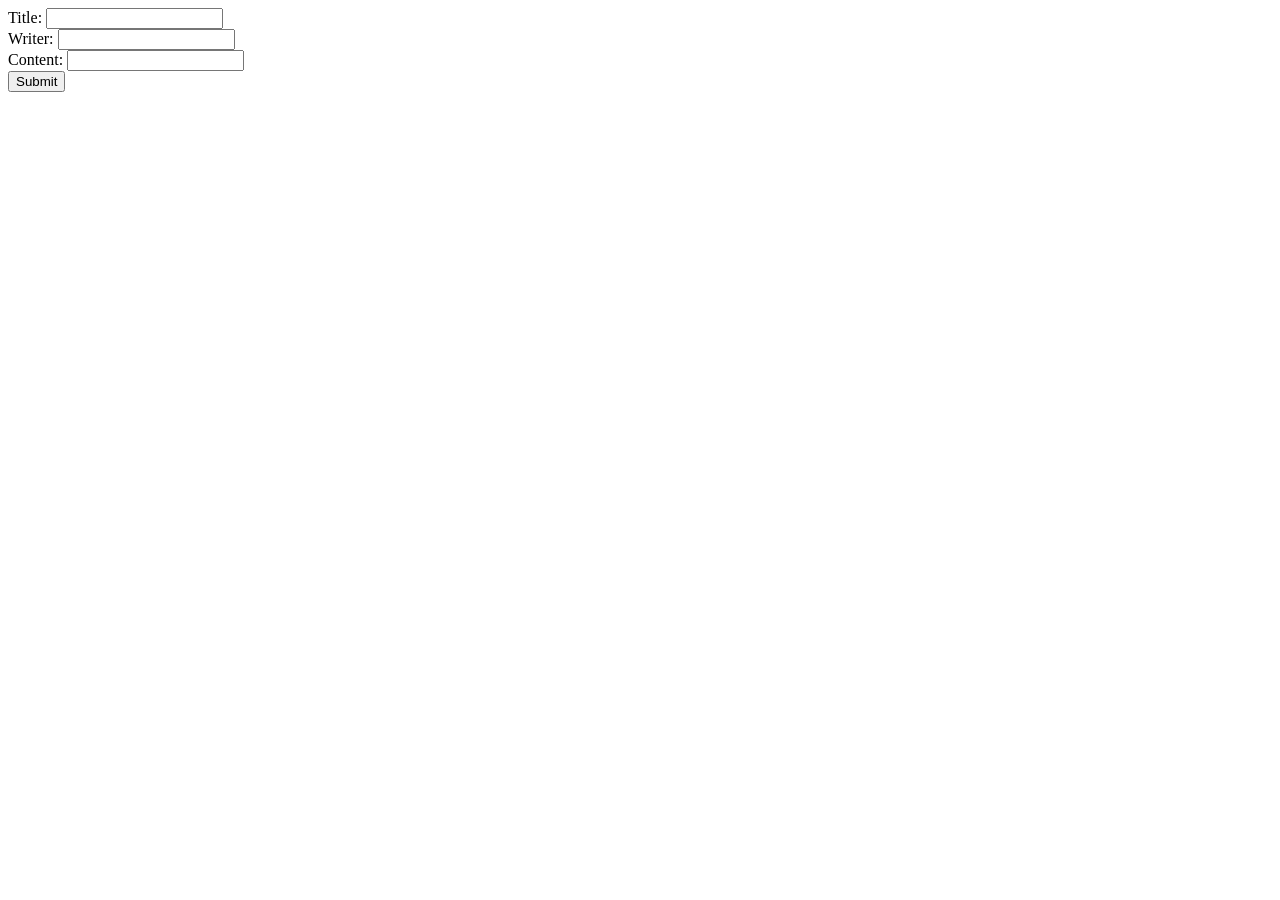
<file: documents/html/post.html>
<html>
    <head>
        <META charset="utf-8">
    </head>
    <body>
        <div>
            <form method="post">
                <div>
                    <span>Title: </span>
                    <input type="text" name="title" />
                </div>
                <div>
                    <span>Writer: </span>
                    <input type="text" name="writer"/>
                </div>
                <div>
                    <span>Content: </span>
                    <input type="text" name="content"/>
                </div>
                <input type="submit" />
            </form>
        </div>
    </body>
</html>
</file>
